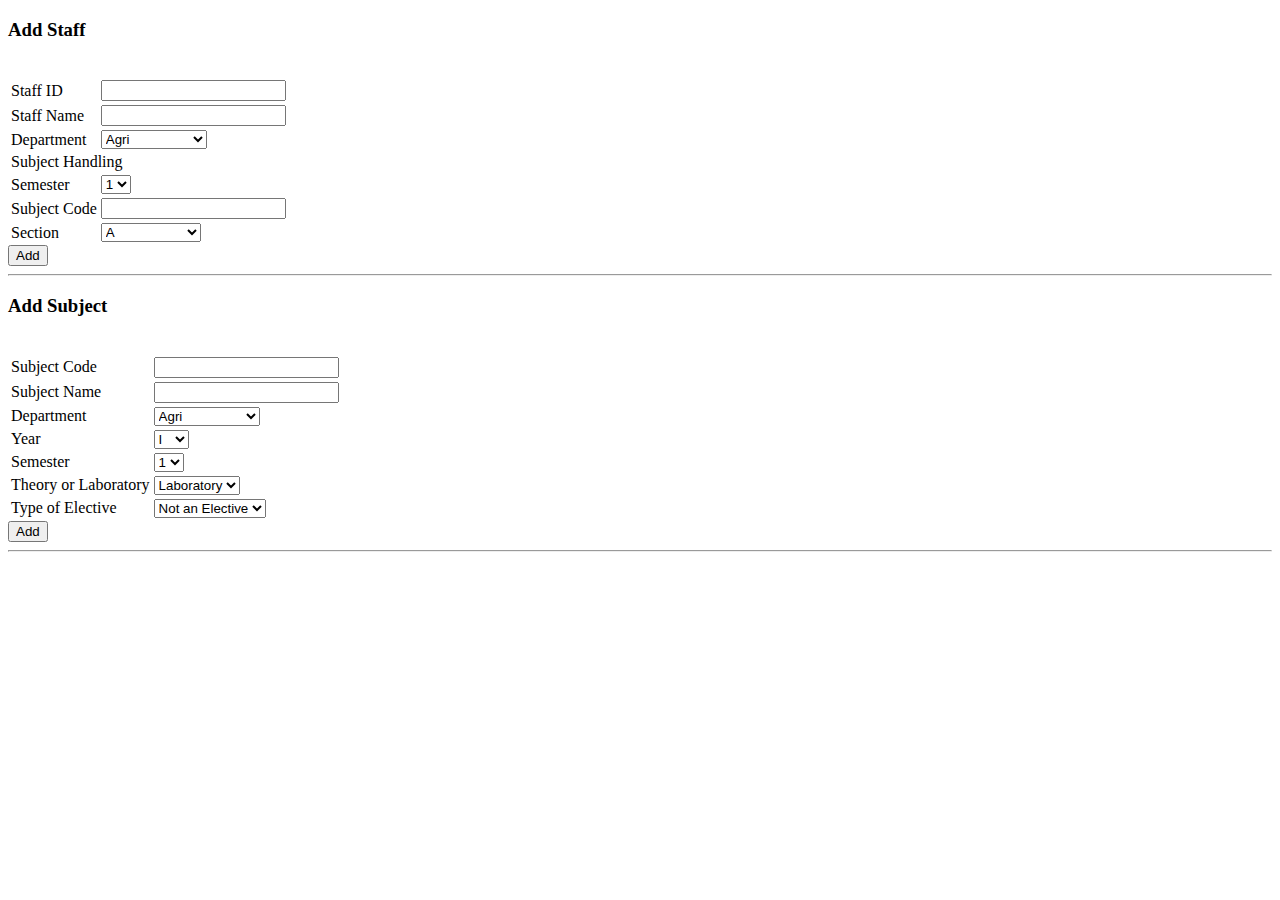
<file: admin.html>
<!DOCTYPE html>
<html>
<head>
	<tITle>
		Admin - SNS Feedback System
	</tITle>
</head>
<body>
	<h3>Add Staff</h3><br>
	<form action="addstaff.php" method="POST">
		<table>
			<tr>
				<td>
					Staff ID
				</td>
				<td>
					<input type="text" name="stid">
				</td>
			</tr>
			<tr>
				<td>
					Staff Name
				</td>
				<td>
					<input type="text" name="stname">
				</td>
			</tr>
			<tr>
				<td>
					Department
				</td>
				<td>
					<select name="stdept">
			<option value="Agri">Agri</option>
			<option value="Aero">Aero</option>
			<option value="Auto">Auto</option>
			<option value="ECE">ECE</option>
			<option value="EEE">EEE</option>
			<option value="EIE">EIE</option>
			<option value="CSE">CSE</option>
			<option value="IT">IT</option>
			<option value="Mech">Mech</option>
			<option value="MCT">MCT</option>
			<option value="MAA">MechAndAuto</option>
			</select>
				</td>
			</tr>
			<tr>
				<td colspan="2">
					Subject Handling
				</td>
			</tr>
			<tr>
				<td>Semester</td>
				<td>
			<select name="stsem">
			<option value="1">1</option>
			<option value="2">2</option>
			<option value="3">3</option>
			<option value="4">4</option>
			<option value="5">5</option>
			<option value="6">6</option>
			<option value="7">7</option>
			<option value="8">8</option>
			</select>
		</td>
			</tr>
			<tr>
				<td>Subject Code</td>
				<td><input type="text" name="stsubcode"></td>
			</tr>
			<tr>
				<td>Section</td>
				<td>
					<select name="stsection">
						<option value="A">A</option>
						<option value="B">B</option>
						<option value="C">C</option>
						<option value="ABC">Staff Elective</option>
					</select>
				</td>
			</tr>
		</table>
		<input type="submit" name="submit" value="Add">
	</form>
	<hr>
	<h3>Add Subject</h3><br>
	<form action="addsubject.php" method="POST">
		<table>
			<tr>
				<td>
					Subject Code
				</td>
				<td>
					<input type="text" name="subcode">
				</td>
			</tr>
			<tr>
				<td>
					Subject Name
				</td>
				<td>
					<input type="text" name="subname">
				</td>
			</tr>
			<tr>
				<td>
					Department
				</td>
				<td>
					<select name="subdept">
			<option value="Agri">Agri</option>
			<option value="Aero">Aero</option>
			<option value="Auto">Auto</option>
			<option value="ECE">ECE</option>
			<option value="EEE">EEE</option>
			<option value="EIE">EIE</option>
			<option value="CSE">CSE</option>
			<option value="IT">IT</option>
			<option value="Mech">Mech</option>
			<option value="MCT">MCT</option>
			<option value="MAA">MechAndAuto</option>
			</select>
				</td>
			</tr>
			<td>Year</td>
		<td>
			<select name="subyear">
			<option value="1">I</option>
			<option value="2">II</option>
			<option value="3">III</option>
			<option value="4">IV</option>
			</select>
		</td>
		</tr>
		<td>Semester</td>
		<td>
			<select name="subsem">
			<option value="1">1</option>
			<option value="2">2</option>
			<option value="3">3</option>
			<option value="4">4</option>
			<option value="5">5</option>
			<option value="6">6</option>
			<option value="7">7</option>
			<option value="8">8</option>
			</select>
		</td>
		</tr>
		<tr>
			<td>Theory or Laboratory</td>
			<td>
			<select name="subtype">
			<option value="Laboratory">Laboratory</option>
			<option value="Theory">Theory</option>
			</select>
		</td>	
		</tr>
		<tr>
			<td>Type of Elective</td>
		<td>
			<select name="subelective">
			<option value="Not Elective">Not an Elective</option>
			<option value="Staff Elective">Staff Elective</option>
			<option value="Elective I">Elective I</option>
			<option value="Elective II">Elective II</option>
			<option value="Open Elective">Open Elective</option>
			</select>
		</td>
		</tr>
		</table>
		<input type="submit" name="submit" value="Add">
	</form>
	<hr>
</body>
</html>
</file>
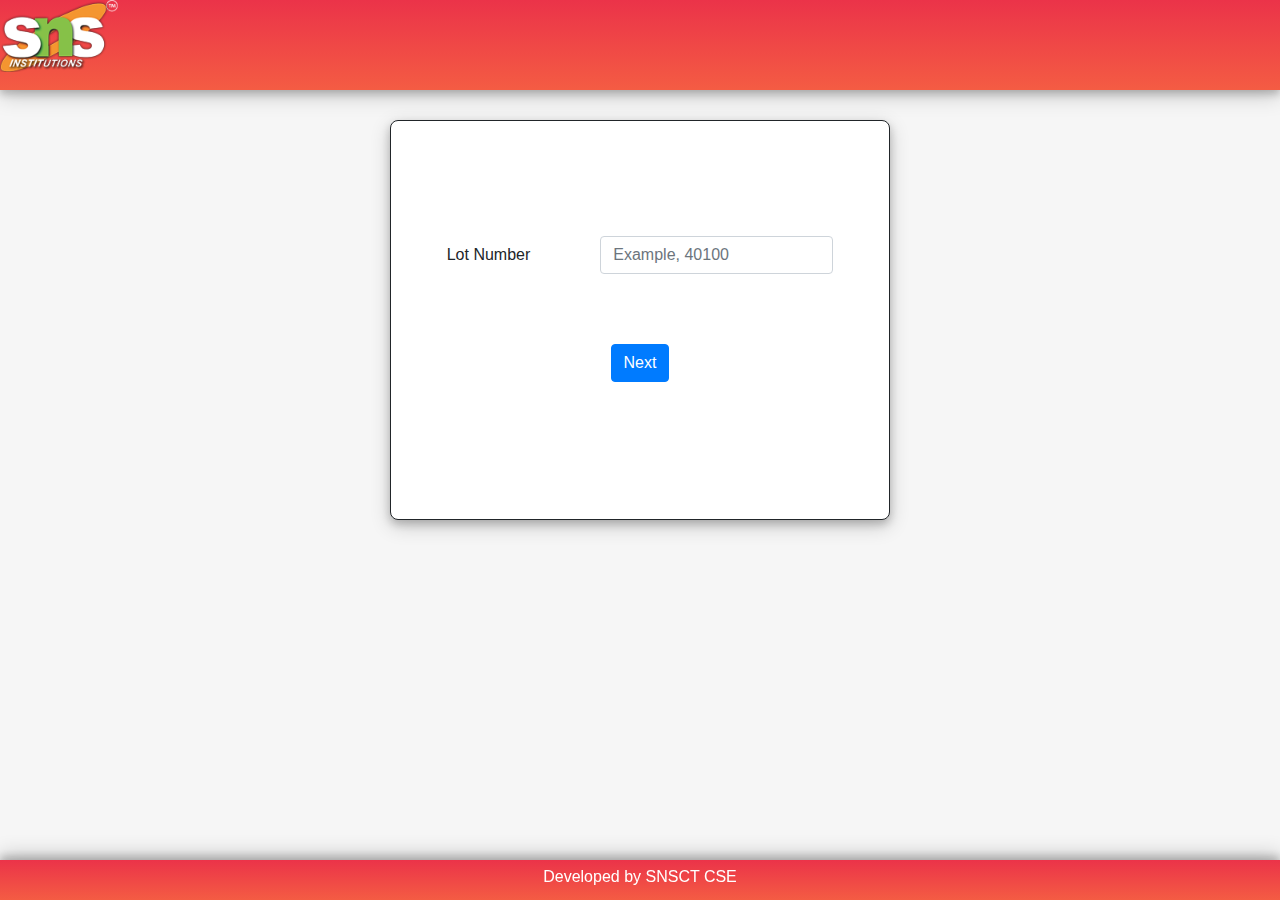
<file: formOne.html>
<!DOCTYPE html>
<html>
<head>
	<title>SNS Feedback System</title>
	<link rel="stylesheet" href="css/bootstrap.css">
	<link rel="stylesheet" type="text/css" href="css/styleOne.css">
</head>
<body>
	<div class="page-header">
		<img src="Images/sns_group_logo.png" height="80">
	</div>
<div class="container-fluid">
	<form action="formOne.php" method="POST">
	<table class="mar" cellspacing="40" cellpadding="35" align="center">
		<tr >
			<td>Lot Number</td>
			<td><input type="text" name="lotno" placeholder="Example, 40100" class="form-control form-control-md"></td>
		</tr>
		<tr><td colspan="2" align="center"><input type="submit" name="Submit" value="Next" class="btn btn-primary"></td></tr>
	</table>
</form>
</div>
<div class="footer">
	<p>Developed by SNSCT CSE</p>
</div>

</body>
</html>
</file>
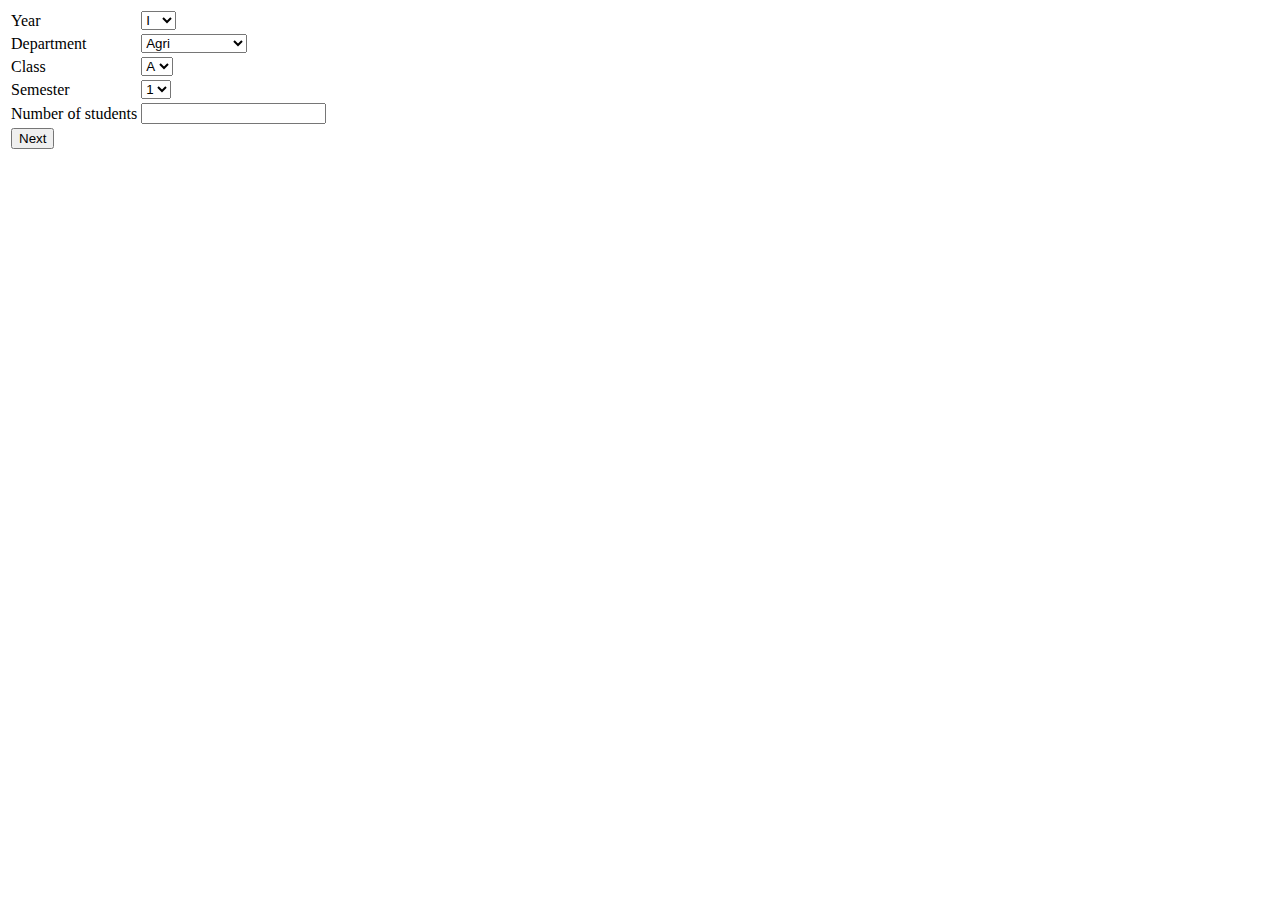
<file: lotGenerator.html>
<!DOCTYPE html>
<html>
<head>
	<title>SNS Feedback System</title>
</head>
<body>
<div>
	<form action="lotGenerator.php" method="POST">
	<table>
		<tr>
		<td>Year</td>
		<td>
			<select name="year">
			<option value="1">I</option>
			<option value="2">II</option>
			<option value="3">III</option>
			<option value="4">IV</option>
			</select>
		</td>
		</tr>
		<tr>
		<td>Department</td>
		<td>
			<select name="dept">
			<option value="01">Agri</option>
			<option value="02">Aero</option>
			<option value="03">Auto</option>
			<option value="04">ECE</option>
			<option value="05">EEE</option>
			<option value="06">EIE</option>
			<option value="07">CSE</option>
			<option value="08">IT</option>
			<option value="09">Mech</option>
			<option value="10">MCT</option>
			<option value="11">MechAndAuto</option>
			</select>
		</td>
		</tr>
		<tr>
			<td>Class</td>
			<td><select name="class">
				<option value="1">A</option>
				<option value="2">B</option>
				<option value="3">C</option>
			</select></td>
		</tr>
		<tr>
			<td>Semester</td>
			<td><select name="sem">
				<option value="1">1</option>
				<option value="2">2</option>
				<option value="3">3</option>
				<option value="4">4</option>
				<option value="5">5</option>
				<option value="6">6</option>
				<option value="7">7</option>
				<option value="8">8</option>
			</select></td>
		</tr>
		<tr>
			<td>Number of students</td>
			<td><input type="number" name="nostu"></td>
		</tr>
		<tr><td><input type="submit" name="Submit" value="Next" required></td></tr>
	</table>
</form>
</div>
</body>
</html>
</file>
<file: css/styleOne.css>
body,html{
	height: 100%;
	 background:#f6f6f6; 
	
}

.det{
	text-align: center
}
.container-fluid{
	border: 0.5px solid ;
	background-color:#ffffff;
	width: 500px;
	height: 400px;
	box-shadow: 0 4px 8px 0 rgba(0, 0, 0, 0.2), 0 6px 20px 0 rgba(0, 0, 0, 0.19);
	border-radius: 8px;
	margin-top: 30px;
}
.page-header{
	background:linear-gradient(#eb3349,#f45c43 ); 
height: 90px;
box-shadow: 0 4px 8px 0 rgba(0, 0, 0, 0.2), 0 6px 20px 0 rgba(0, 0, 0, 0.19);
	
}
.footer {
    position: fixed;
    left: 0;
    bottom: 0;
    width: 100%;
    background:linear-gradient(#eb3349,#f45c43 ); 
    color: white;
	text-align: center;
	height: 40px;
	padding-top: 5px;
	box-shadow: 0px -4px 8px 0 rgba(0, 0, 0, 0.2), 0 -6px 20px 0 rgba(0, 0, 0, 0.19)
	
}
tr.unspc>td{
	padding-top: 12em;
	margin-top: 12em;
}
.mar{
	margin-top: 80px;
}
</file>
